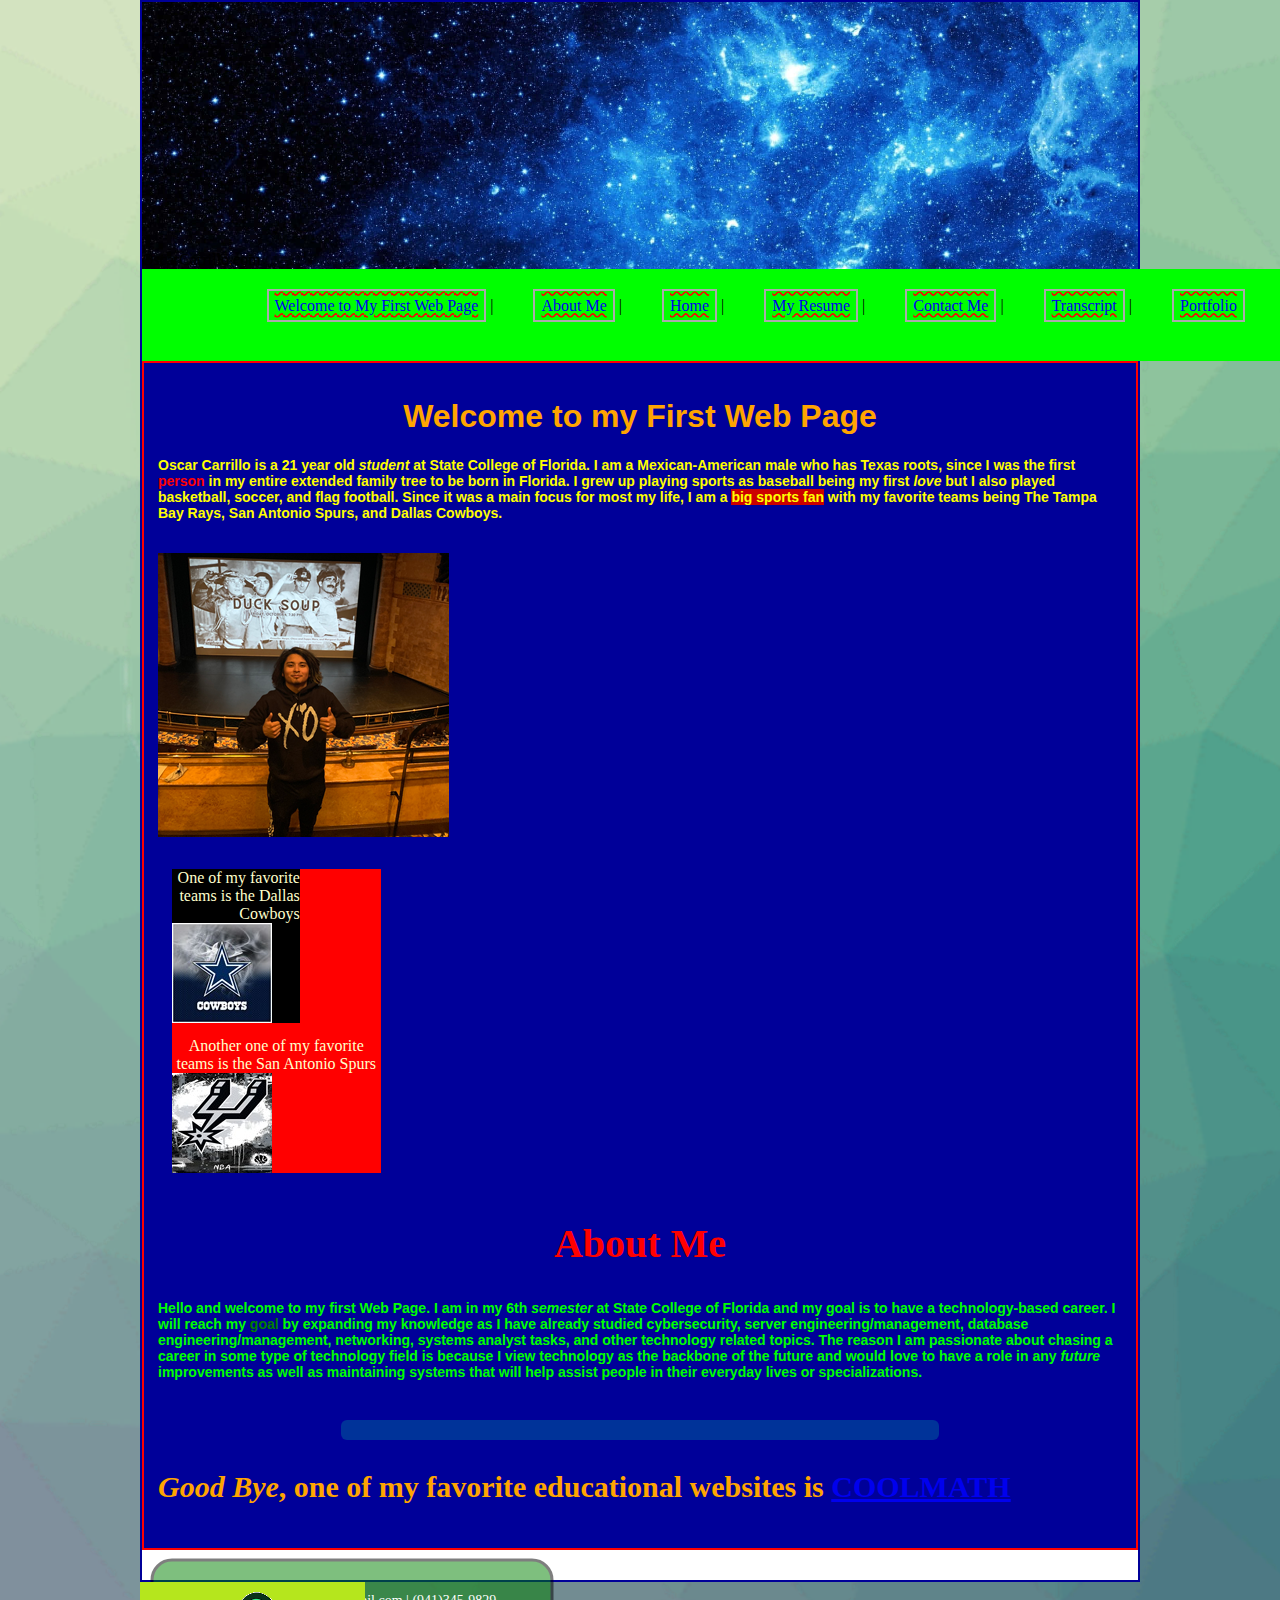
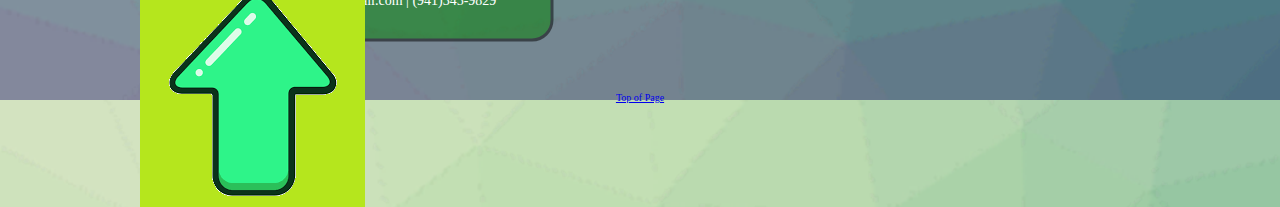
<file: index.html>
<!DOCTYPE html>
<html>
<head>
<title>Oscar's First Web Page</title>
<meta name="author" content="Oscar Carrillo">
<meta name="description" content="Web page about myself which will include a personal resume, a personal portfolio, a newsletter page, as well as a contact page. This web page will eventually have it's own domain and officially be online.">
<meta name="keywords" content="Oscar, technology, florida">
<meta name="viewport" content="width=device-width,initial-scale=1.0">
<link href="Oscarfirstwebpage.css" rel="stylesheet" type="text/css">
</head>
<body>
<div id="wrapper">
<header>OscarCarrillo.com
</header>
<nav id="Top">
<ul>
<li><a href="#Welcome">Welcome to My First Web Page</a> |
<li><a href="#AboutMe">About Me</a> |
<li><a href="index.html">Home</a> |
<li><a href="resume.html">My Resume</a> |
<li><a href="contact.html">Contact Me</a> |
<li><a href="transcript.html">Transcript</a> |
<li><a href="portfolio.html">Portfolio</a><br>
</ul>
</nav>
<main>
<h1 id="Welcome">Welcome to my First Web Page</h1>
<p>Oscar Carrillo is a 21 year old <i>student</i> at State College of Florida. I am a Mexican-American male who has <b>Texas</b> roots, since I was the first <span style="color:red">person</span> in my entire extended family tree to be born in Florida. I grew up playing sports as <b>baseball</b> being my first <i>love</i> but I also played basketball, soccer, and flag football. Since it was a main focus for most my life, I am a <span class="highlight"> big sports fan</span> with my favorite teams being The Tampa Bay Rays, San Antonio Spurs, and Dallas Cowboys.</p><br>
<img src="images/me.png" alt="Picture of Me"><br>
<aside> 
<div id="column1">
One of my favorite teams is the Dallas Cowboys
<img src="images/cowboys.jpg" alt="Picture of cowboys logo">
</div><!--close column1--!>
</aside>
<section>
<div id="column2">
Another one of my favorite teams is the San Antonio Spurs
<img src="images/spurs.jpg" alt="Picture of Spurs logo">
</div><!--close column2--!>
</section>
<h2 id="AboutMe">About Me</h2>
<p class="important">Hello and welcome to my first Web Page. I am in my 6th <i>semester</i> at <b>State College of Florida</b> and my goal is to have a technology-based career. I will reach my <span style="color:green">goal</span> by expanding my knowledge as I have already studied cybersecurity, server engineering/management, database engineering/management, networking, systems analyst tasks, and other technology related topics. The reason I am passionate about chasing a career in some type of technology field is because I view technology as the backbone of the <b>future</b> and would love to have a role in any <i>future</i> improvements as well as maintaining systems that will help assist people in their everyday lives or specializations.</p><br>
<hr style="width:60%; border:10px solid #039; border-radius:6px">
<h3><i>Good Bye</i>, one of my favorite educational websites is <a href="https://www.coolmathgames.com" target="_blank">COOLMATH</a></h3>
</main>
<footer>
<svg width="1000" height="140">
<rect x="10" y="10" rx="20" ry="20" width="400" height="80" style="fill:green; stroke:black; stroke-width:3; opacity:0.5" />
<text x="28" y="55" font-size="14" fill="white">
Contact Me:
<a href="mailto:theoscarcarrillo@gmail.com">theoscarcarrillo@gmail.com</a> |
<a href="tel:9413459829">(941)345-9829</a><br>
<a href="#Top">Top of Page</a>
</text>
</svg>
</footer>
<a href="#Top">
</div><!--close wrapper--!>
<img src="images/up.png" alt="arrow going up" style="border:0px">
</a>
</body>
</html>
</file>
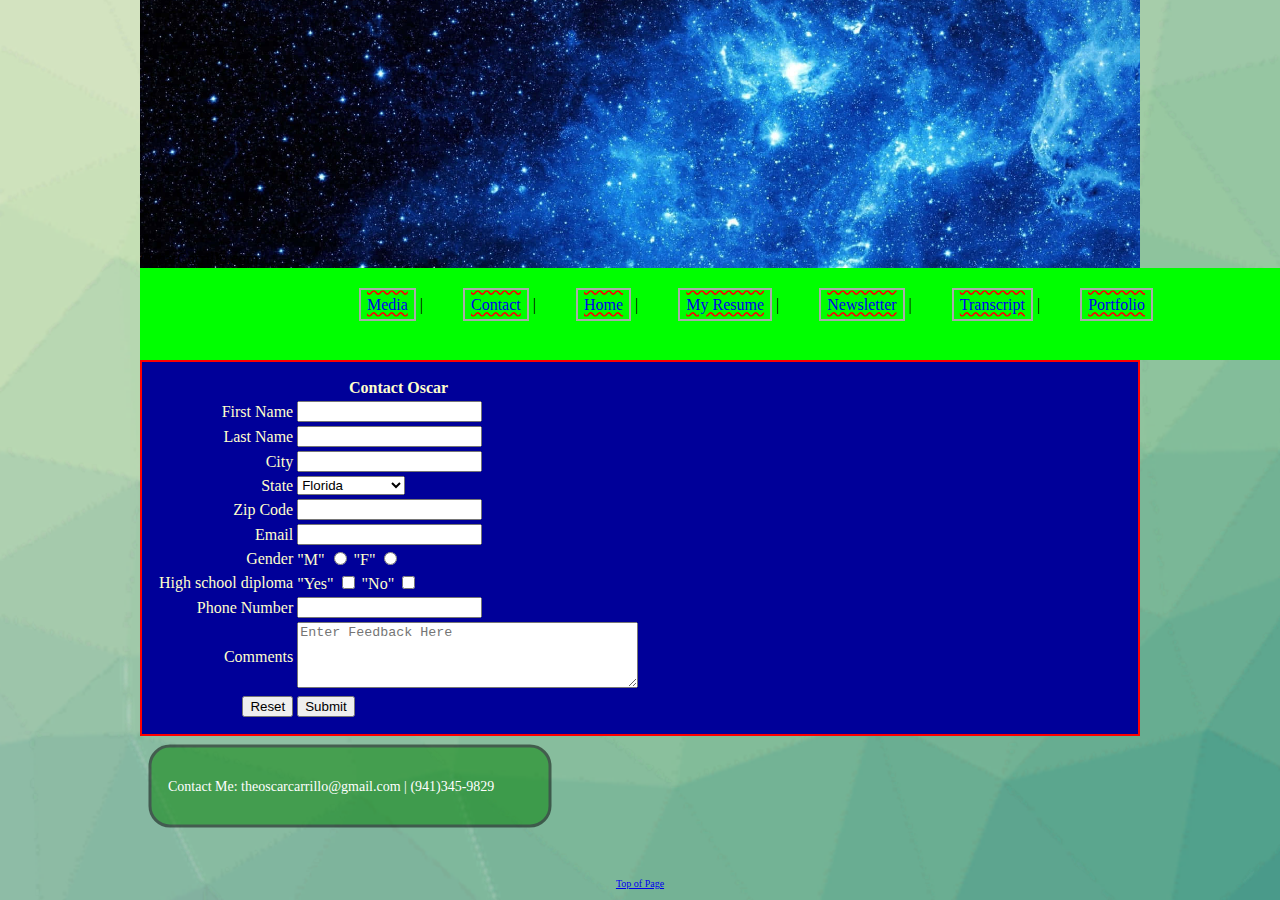
<file: contact.html>
<!DOCTYPE html>
<html lang="en">
<head>
 <meta charset="utf-8"> <!-- language support -->
 <title>Contact</title>
<meta name="author" content="Oscar Carrillo">
<meta name="description" content="Web page about myself which will include a personal resume, a personal portfolio, a newsletter page, as well as a contact page. This web page will eventually have it's own domain and officially be online.">
<meta name="keywords" content="Oscar, technology, florida">
<meta name="viewport" content="width=device-width,initial-scale=1.0">
<link href="Oscarfirstwebpage.css" rel="stylesheet" type="text/css">
</head>
<body>
<header>OscarCarrillo.com</header>
<nav id="Top">
<ul>
<li><a href="media.html">Media</a> |
<li><a href="contact.html">Contact</a> |
<li><a href="index.html">Home</a> |
<li><a href="resume.html">My Resume</a> |
<li><a href="newsletter.html"><span class="selected">Newsletter</span></a> |
<li><a href="transcript.html">Transcript</a> |
<li><a href="portfolio.html">Portfolio</a><br>
</ul>
</nav>
<main>
<form name="ContactForm" id="ContactForm" action="FormProcess.php" method="post">
<input type="hidden" name="redirect" value="contactsent.html">
<input type="hidden" name="Subject" value="Oscar Contact Submission">

<table>
<tr>
<th colspan="2">Contact Oscar
</th>
</tr>
<tr>
<td style="text-align:right">
<span class="required">First Name</span>
</td>
<td>
<input type="text" name="FirstName" id="FirstName" required>
</td>
</tr>
<tr>
<td style="text-align:right">
<span class="required">Last Name</span>
</td>
<td>
<input type="text" name="LastName" id="LastName" required>
</td>
</tr>
<tr>
<td style="text-align:right">
City
</td>
<td>
<input type="text" name="City" id="City">
</td>
</tr>
<tr>
<td style="text-align:right">
State
</td>
<td>
<select name="State" id="State">
<option value>None</option>
<option value="FL" selected>Florida</option>
<option value="AL">Alabama</option>
<option value="AK">Alaska</option>
<option value="AZ">Arizona</option>
<option value="AR">Arkansas</option>
<option value="CA">California</option>
<option value="TX">Texas</option>
<option value="NC">North Carolina</option>
<option value="WI">Wisconsin</option>
<option value="WY">Wyoming</option>
</select>
</td>
</tr>
<tr>
<td style="text-align:right">
Zip Code
</td>
<td>
<input type="text" name="ZipCode" pattern="[0-9]{5}" title="Five digit zip code" id="ZipCode">
</td>
</tr>
<tr>
<td style="text-align:right">
<span class="required">Email</span>
</td>
<td>
<input type="email" name="email" id="email" required>
</td>
</tr>
<tr>
<td style="text-align:right">
Gender
</td>
<td>
"M"
<input type="Radio" name="Gender" id="M" value="M">
"F"
<input type="Radio" name="Gender" id="F" value="F">
</td>
</tr>
<tr>
<td style="text-align:right">
High school diploma
</td>
<td>
"Yes"
<input type="Checkbox" name="checkbox" id="Yes" value="Yes">
"No"
<input type="Checkbox" name="checkbox" id="No" value="No">
</td>
</tr>
<tr>
<td style="text-align:right">
<span class="required">Phone Number</span>
</td>
<td>
<input type="phonenumber" name="PhoneNumber" id="PhoneNumber" required>
</td>
</tr>
<tr>
<td style="text-align:right">
Comments
</td>
<td>
<textarea cols="40" placeholder="Enter Feedback Here" rows="4" name="Comments" id="Comments">
</textarea>
</td>
</tr>
<tr>
<td style="text-align:right">
<input type="reset" name="Reset" value="Reset">
</td>
<td>
<input type="submit" name="Submit" value="Submit">
</td>
</tr>
</table>
</form>
</main>
<footer>
<svg width="1000" height="140">
<rect x="10" y="10" rx="20" ry="20" width="400" height="80" style="fill:green; stroke:black; stroke-width:3; opacity:0.5" />
<text x="28" y="55" font-size="14" fill="white">
Contact Me:
<a href="mailto:theoscarcarrillo@gmail.com">theoscarcarrillo@gmail.com</a> |
<a href="tel:9413459829">(941)345-9829</a><br>
<a href="#Top">Top of Page</a>
</text>
</svg>
</footer>
</body>
</html>
</file>
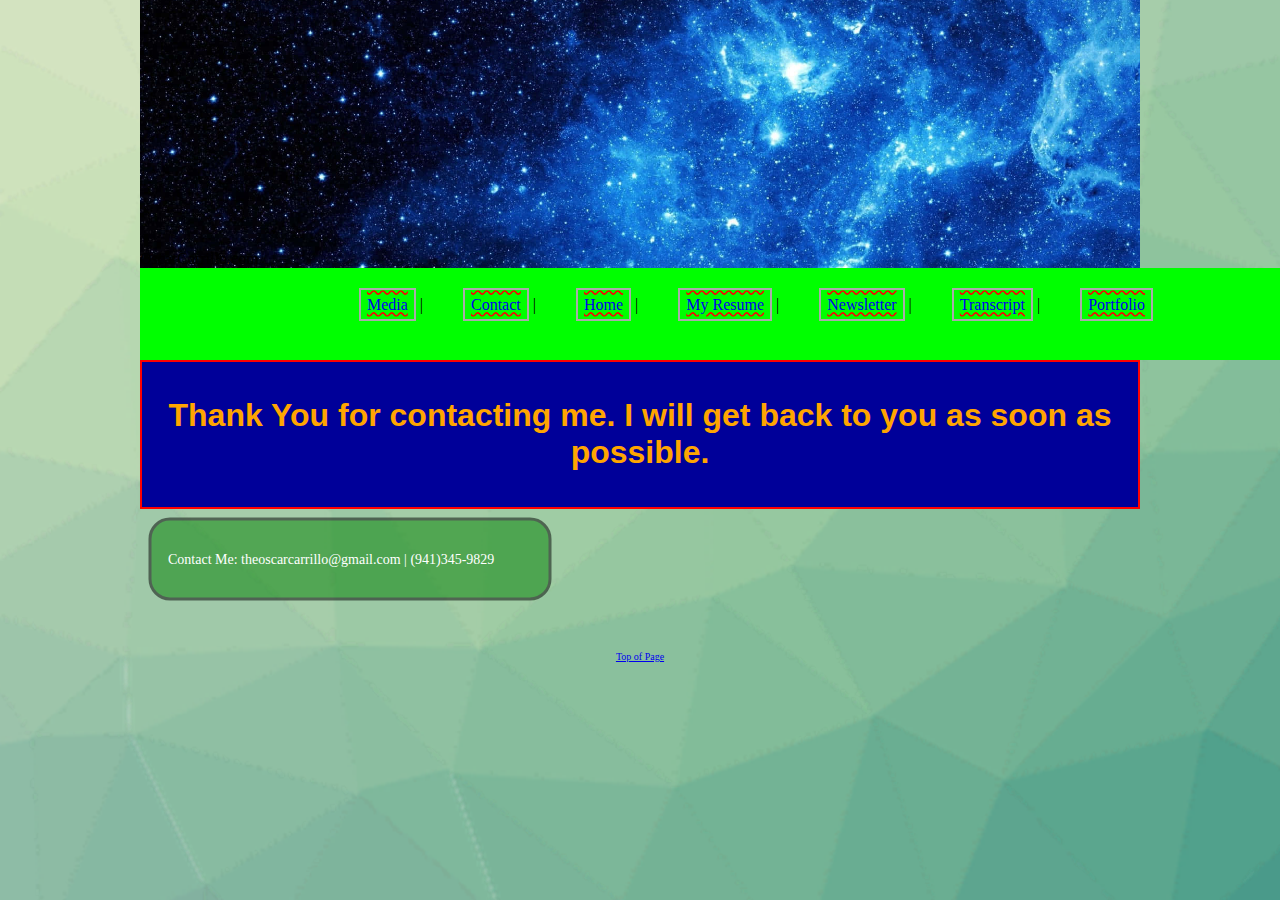
<file: contactsent.html>
<!DOCTYPE html>
<html lang="en">
<head>
 <meta charset="utf-8"> <!-- language support -->
 <title>ContactSent</title>
<meta name="author" content="Oscar Carrillo">
<meta name="description" content="Web page about myself which will include a personal resume, a personal portfolio, a newsletter page, as well as a contact page. This web page will eventually have it's own domain and officially be online.">
<meta name="keywords" content="Oscar, technology, florida">
<meta name="viewport" content="width=device-width,initial-scale=1.0">
<link href="Oscarfirstwebpage.css" rel="stylesheet" type="text/css">
</head>
<body>
<header>OscarCarrillo.com</header>
<nav id="Top">
<ul>
<li><a href="media.html">Media</a> |
<li><a href="contact.html">Contact</a> |
<li><a href="index.html">Home</a> |
<li><a href="resume.html">My Resume</a> |
<li><a href="newsletter.html"><span class="selected">Newsletter</span></a> |
<li><a href="transcript.html">Transcript</a> |
<li><a href="portfolio.html">Portfolio</a><br>
</ul>
</nav>
<main>
<h1> Thank You for contacting me. I will get back to you as soon as possible.</h1>
</main>
<footer>
<svg width="1000" height="140">
<rect x="10" y="10" rx="20" ry="20" width="400" height="80" style="fill:green; stroke:black; stroke-width:3; opacity:0.5" />
<text x="28" y="55" font-size="14" fill="white">
Contact Me:
<a href="mailto:theoscarcarrillo@gmail.com">theoscarcarrillo@gmail.com</a> |
<a href="tel:9413459829">(941)345-9829</a><br>
<a href="#Top">Top of Page</a>
</text>
</svg>
</footer>
</body>
</html>
</file>
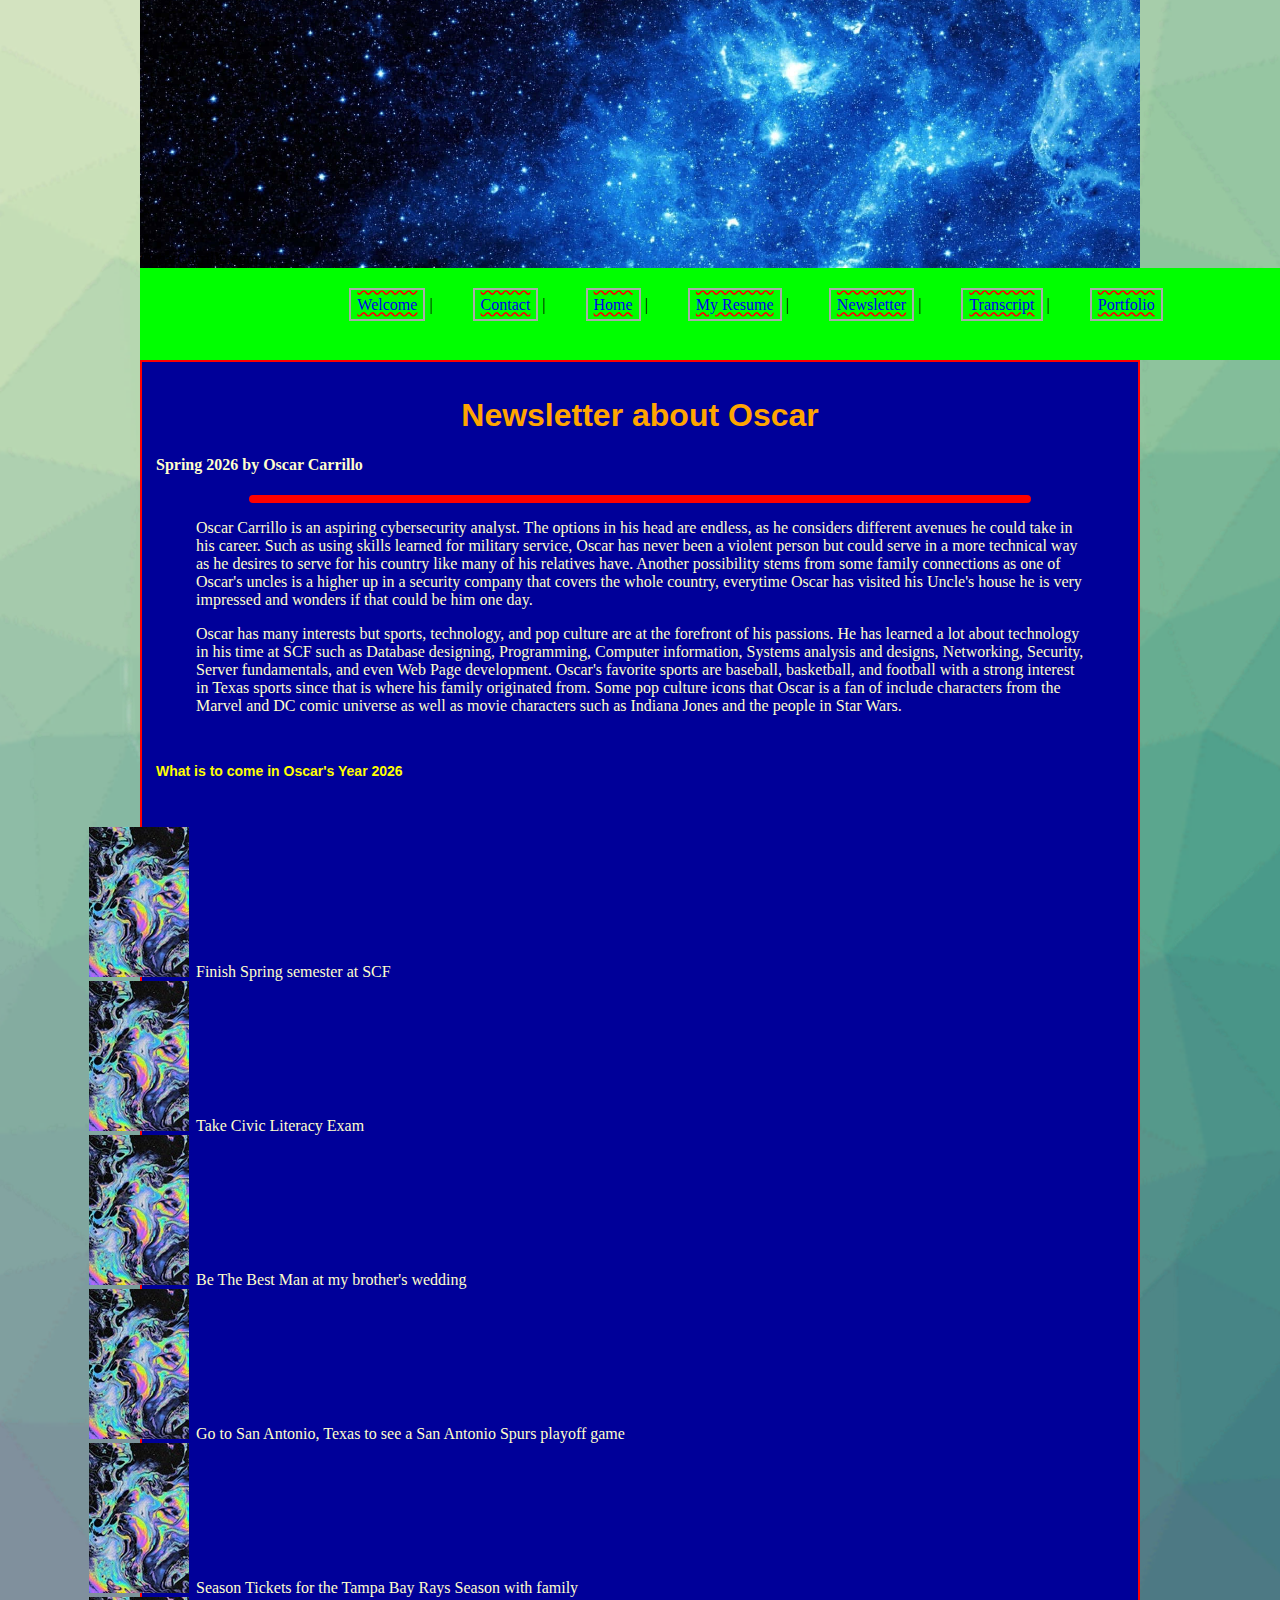
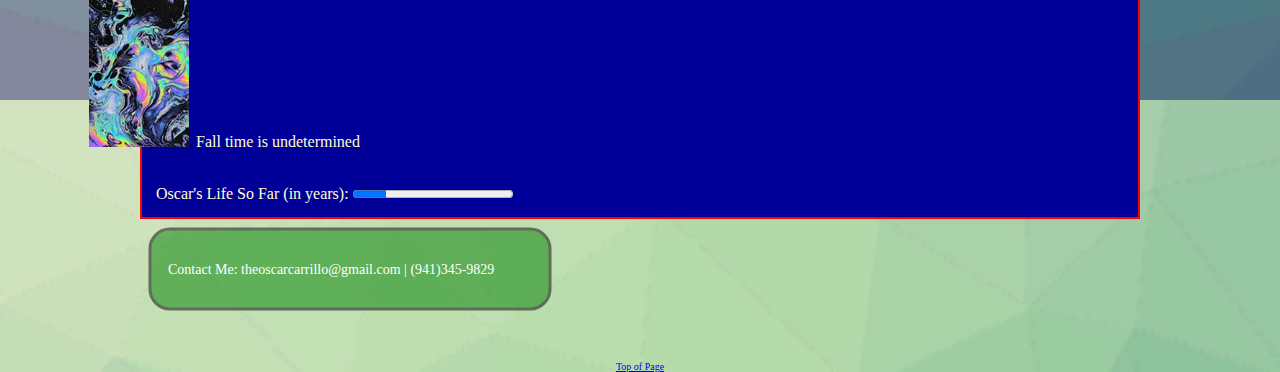
<file: newsletter.html>
<!DOCTYPE html>
<html lang="en">
<head>
 <meta charset="utf-8"> <!-- language support -->
 <title>Newsletter</title>
<meta name="author" content="Oscar Carrillo">
<meta name="description" content="Web page about myself which will include a personal resume, a personal portfolio, a newsletter page, as well as a contact page. This web page will eventually have it's own domain and officially be online.">
<meta name="keywords" content="Oscar, technology, florida">
<meta name="viewport" content="width=device-width,initial-scale=1.0">
<link href="Oscarfirstwebpage.css" rel="stylesheet" type="text/css">
</head>
<body>
<header>OscarCarrillo.com</header>
<nav id="Top">
<ul>
<li><a href="#Welcome">Welcome</a> |
<li><a href="contact.html">Contact</a> |
<li><a href="index.html">Home</a> |
<li><a href="resume.html">My Resume</a> |
<li><a href="newsletter.html"><span class="selected">Newsletter</span></a> |
<li><a href="transcript.html">Transcript</a> |
<li><a href="portfolio.html">Portfolio</a><br>
</ul>
</nav>
<main>
<h1><span class="box">Newsletter about Oscar</span></h1>
<h4>Spring 2026 by Oscar Carrillo</h4>
<hr style="width:80%; border:4px solid red; border-radius:6px">
<blockquote>
Oscar Carrillo is an aspiring cybersecurity analyst. The options in his head are endless, as he considers different avenues he could take in his career. Such as using skills learned for military service, Oscar has never been a violent person but could serve in a more technical way as he desires to serve for his country like many of his relatives have. Another possibility stems from some family connections as one of Oscar's uncles is a higher up in a security company that covers the whole country, everytime Oscar has visited his Uncle's house he is very impressed and wonders if that could be him one day. 
</blockquote>
<div id="curvedarrow"></div>
<blockquote>
Oscar has many interests but sports, technology, and pop culture are at the forefront of his passions. He has learned a lot about technology in his time at SCF such as Database designing, Programming, Computer information, Systems analysis and designs, Networking, Security, Server fundamentals, and even Web Page development. Oscar's favorite sports are baseball, basketball, and football with a strong interest in Texas sports since that is where his family originated from. Some pop culture icons that Oscar is a fan of include characters from the Marvel and DC comic universe as well as movie characters such as Indiana Jones and the people in Star Wars. 
</blockquote>
&nbsp<div class="info-bar">
<p>What is to come in Oscar's Year 2026</p>
</div>&nbsp
<br>
<ul style="list-style-image:url(images/bulletpoint.jpg)">
<li>Finish Spring semester at SCF</li>
<li>Take Civic Literacy Exam</li>
<li>Be The Best Man at my brother's wedding</li>
<li>Go to San Antonio, Texas to see a San Antonio Spurs playoff game</li>
<li>Season Tickets for the Tampa Bay Rays Season with family</li>
<li>Fall time is undetermined</li>
</ul>
<br>
<label for="testbar">Oscar's Life So Far (in years):</label>
<progress id="testbar" value="21" max="100"> 21%</progress>
</main>
<footer>
<svg width="1000" height="140">
<rect x="10" y="10" rx="20" ry="20" width="400" height="80" style="fill:green; stroke:black; stroke-width:3; opacity:0.5" />
<text x="28" y="55" font-size="14" fill="white">
Contact Me:
<a href="mailto:theoscarcarrillo@gmail.com">theoscarcarrillo@gmail.com</a> |
<a href="tel:9413459829">(941)345-9829</a><br>
<a href="#Top">Top of Page</a>
</text>
</svg>
</footer>
</body>
</html>
</file>
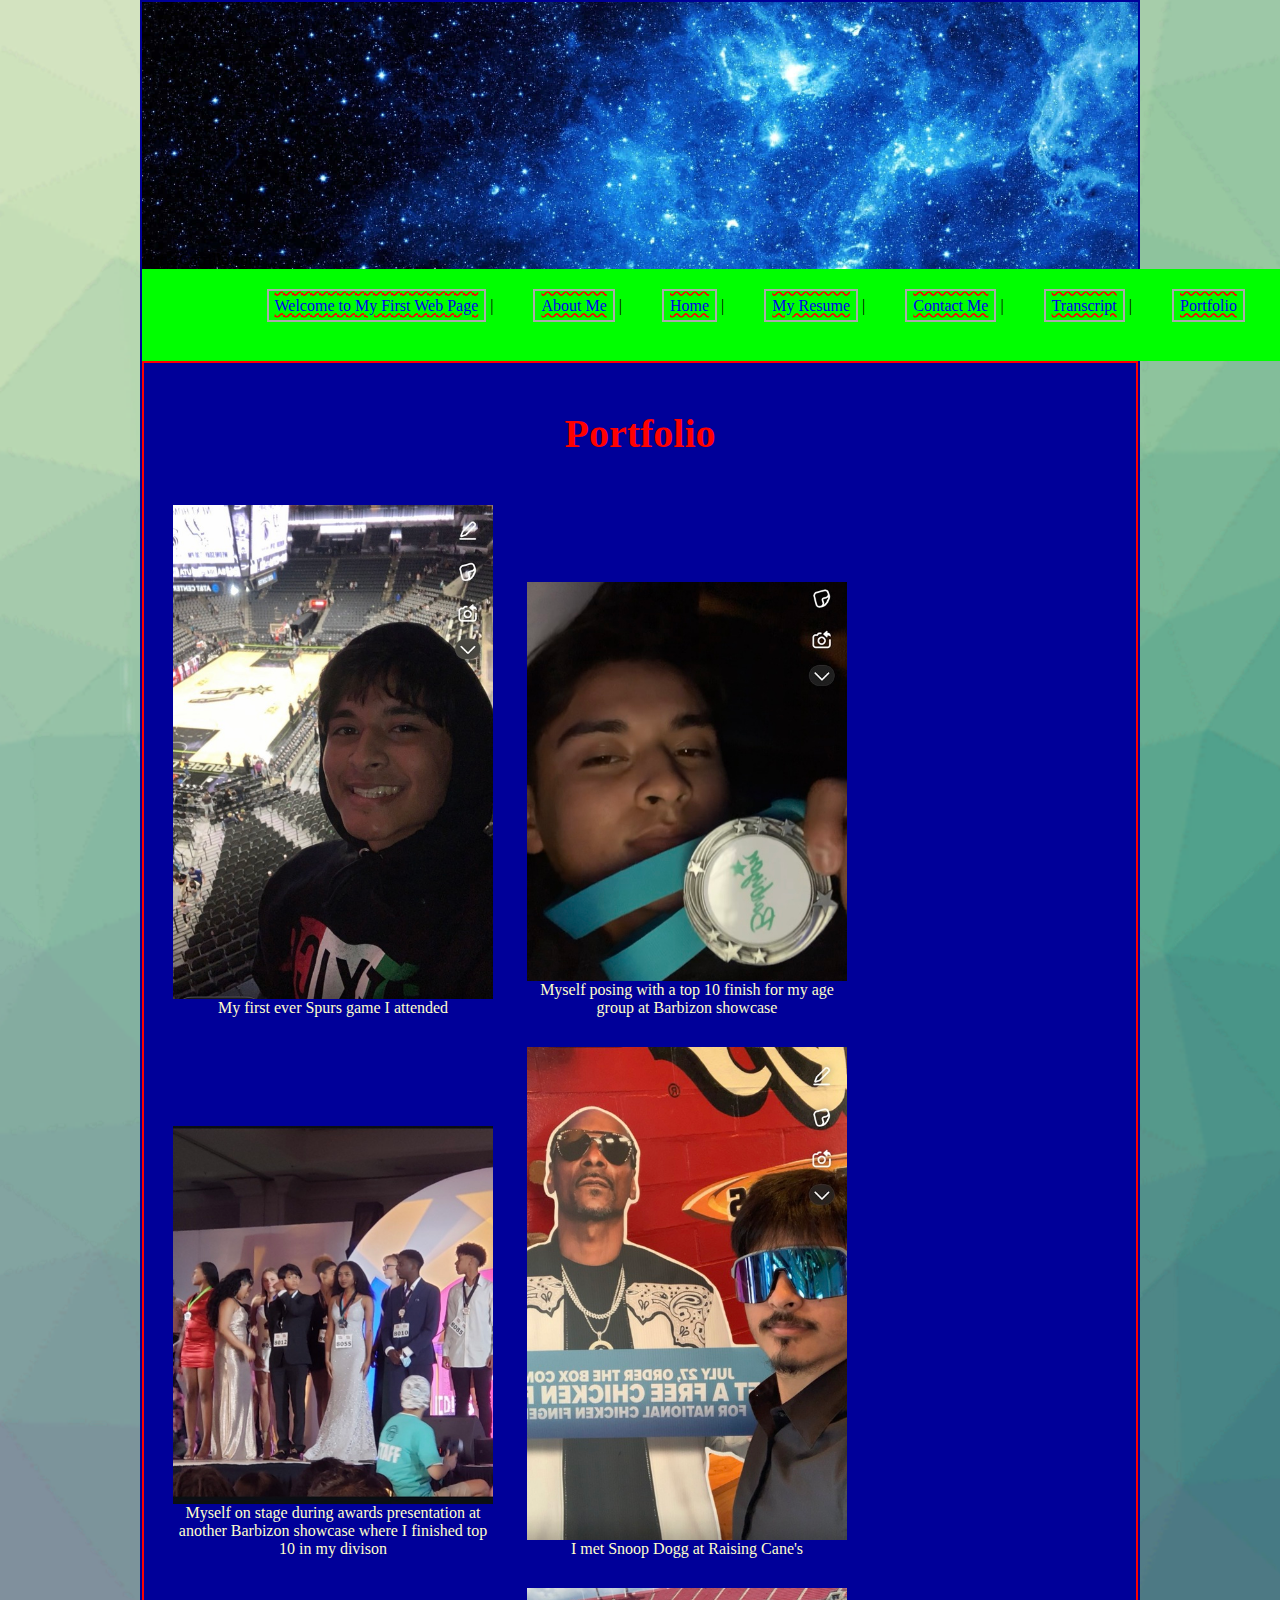
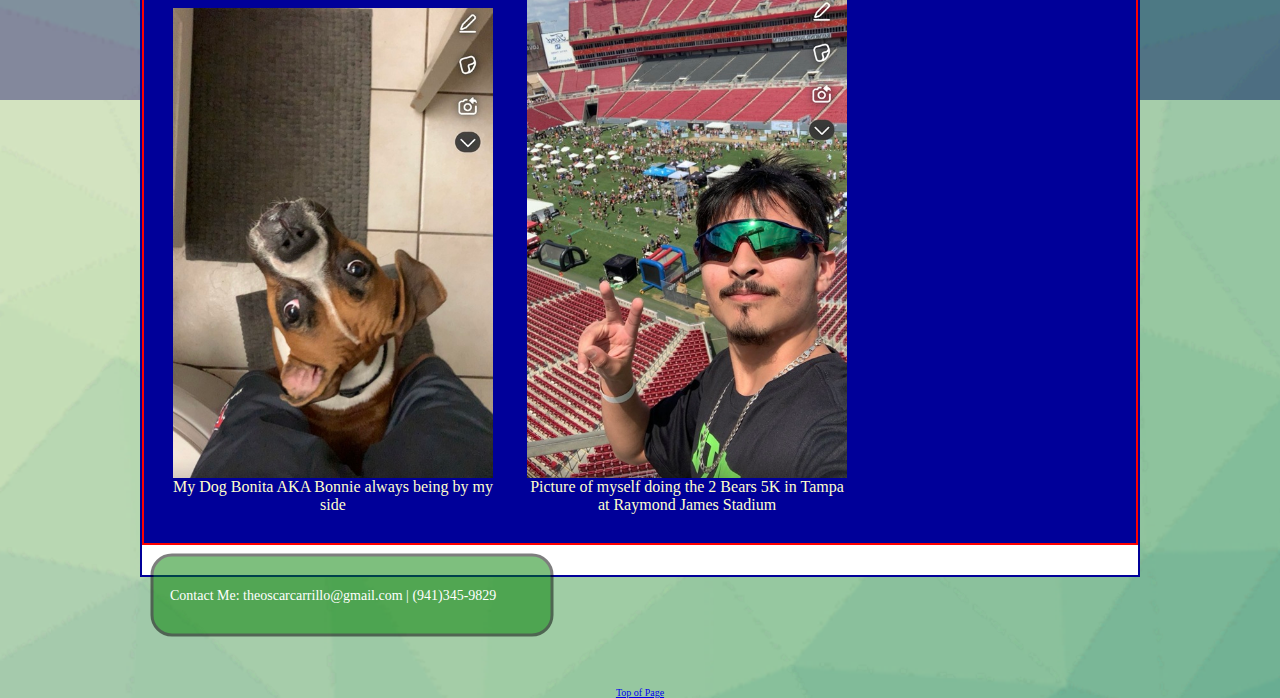
<file: portfolio.html>
<!DOCTYPE html>
<html lang="en">
<head>
 <meta charset="utf-8"> <!-- language support -->
 <title>Portfolio</title>
<meta name="author" content="Oscar Carrillo">
<meta name="description" content="Web page about myself which will include a personal resume, a personal portfolio, a newsletter page, as well as a contact page. This web page will eventually have it's own domain and officially be online.">
<meta name="keywords" content="Oscar, technology, florida">
<meta name="viewport" content="width=device-width,initial-scale=1.0">
<link href="Oscarfirstwebpage.css" rel="stylesheet" type="text/css">
</head>
<body>
<div id="wrapper">
<header>OscarCarrillo.com</header>
<nav id="Top">
<ul>
<li><a href="#Welcome">Welcome to My First Web Page</a> |
<li><a href="#AboutMe">About Me</a> |
<li><a href="index.html">Home</a> |
<li><a href="resume.html">My Resume</a> |
<li><a href="contact.html">Contact Me</a> |
<li><a href="transcript.html">Transcript</a> |
<li><a href="portfolio.html"><span class="selected">Portfolio</span></a><br>
</ul>
</nav>
<main>
<h2>Portfolio</h2>
<figure>
  <img src="images/image2.jpeg" alt="Picture of me at Spurs game">
  <figcaption>My first ever Spurs game I attended</figcaption>
</figure>
<figure>
  <img src="images/image1.jpeg" alt="Picture of me with medal">
  <figcaption>Myself posing with a top 10 finish for my age group at Barbizon showcase</figcaption>
</figure>
<figure>
  <img src="images/image0.jpeg" alt="Picture of me on stage for awards presentation">
  <figcaption>Myself on stage during awards presentation at another Barbizon showcase where I finished top 10 in my divison</figcaption>
</figure>
<figure>
  <img src="images/image4.jpeg" alt="Picture of me with snoop dogg cutout">
  <figcaption>I met Snoop Dogg at Raising Cane's</figcaption>
</figure>
<figure>
  <img src="images/image3.jpeg" alt="Picture of Bonita my boxer doggo">
  <figcaption>My Dog Bonita AKA Bonnie always being by my side</figcaption>
</figure>
<figure>
  <img src="images/image5.jpeg" alt="5k Oscar">
  <figcaption>Picture of myself doing the 2 Bears 5K in Tampa at Raymond James Stadium</figcaption>
</figure>
</main>
<footer>
<svg width="1000" height="140">
<rect x="10" y="10" rx="20" ry="20" width="400" height="80" style="fill:green; stroke:black; stroke-width:3; opacity:0.5" />
<text x="28" y="55" font-size="14" fill="white">
Contact Me:
<a href="mailto:theoscarcarrillo@gmail.com">theoscarcarrillo@gmail.com</a> |
<a href="tel:9413459829">(941)345-9829</a><br>
<a href="#Top">Top of Page</a>
</text>
</svg>
</footer>
</div> <!-- /wrapper -->
</body>
</html>
</file>
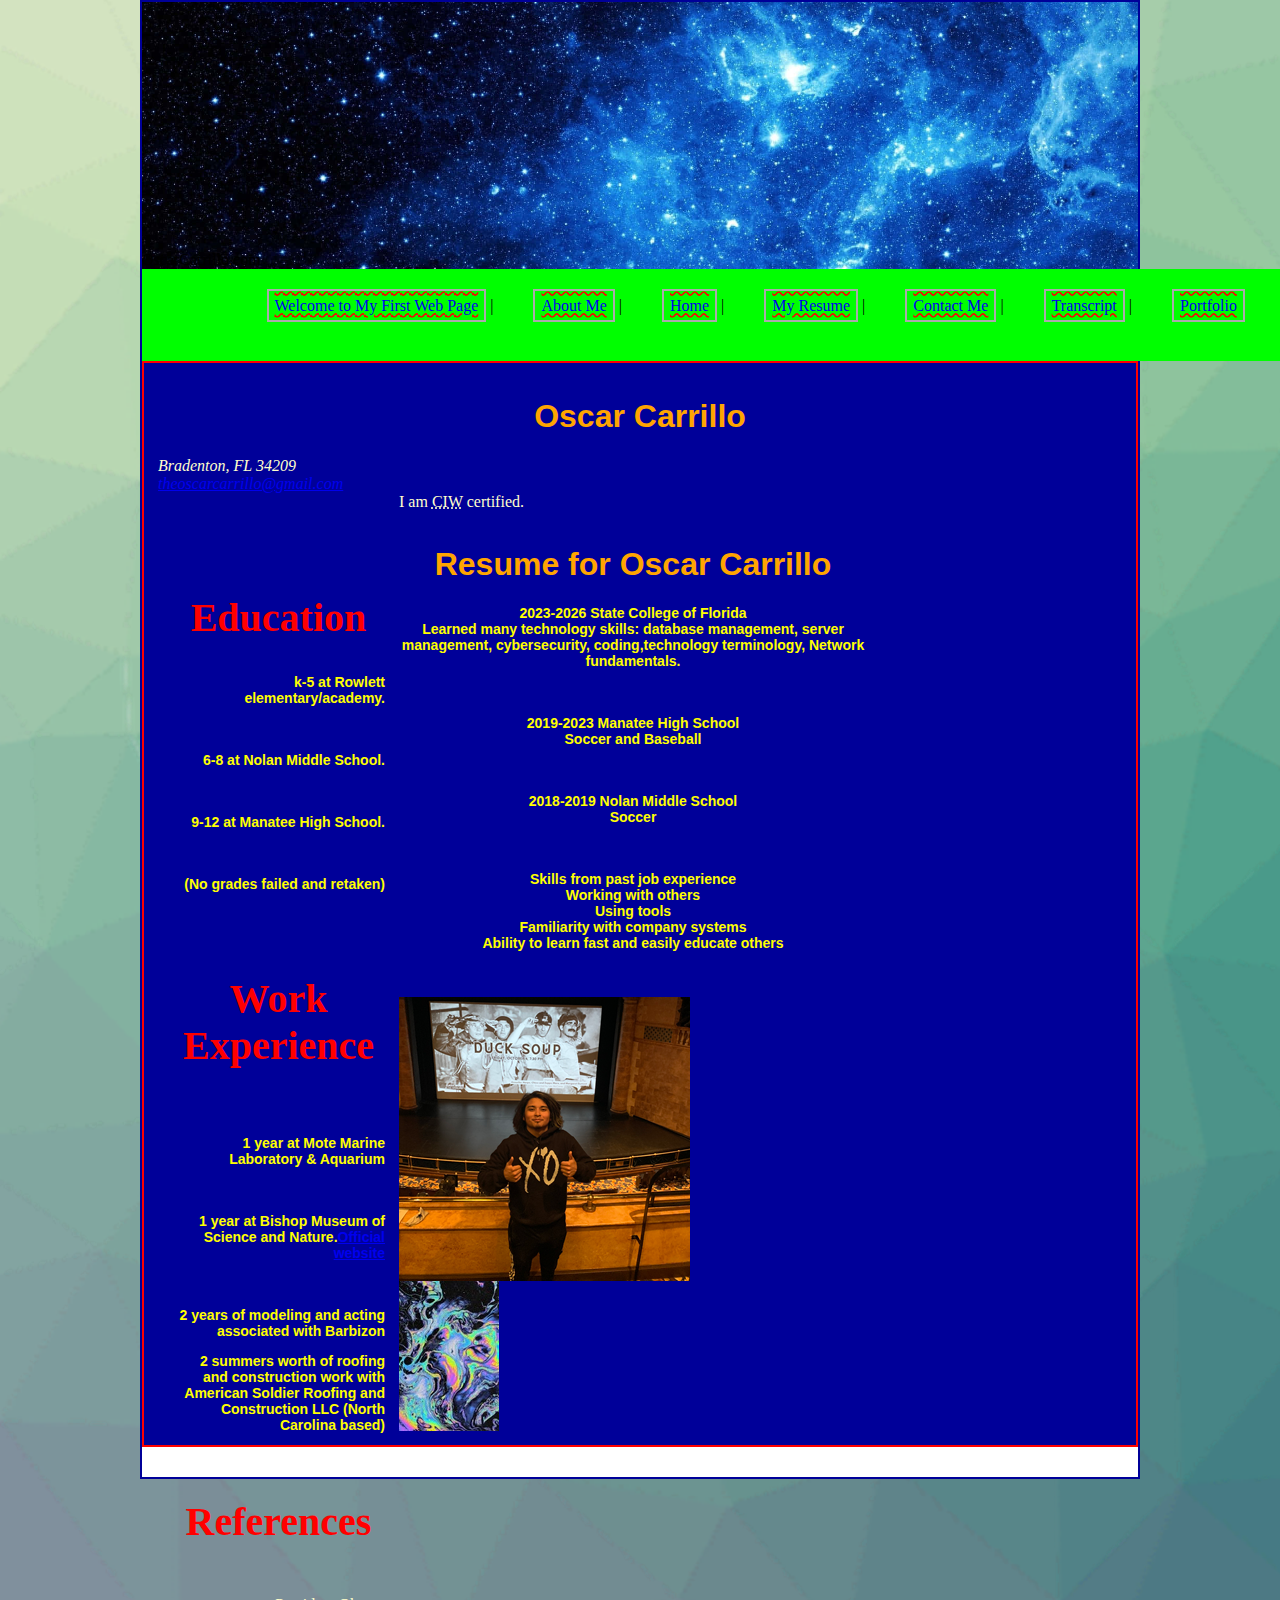
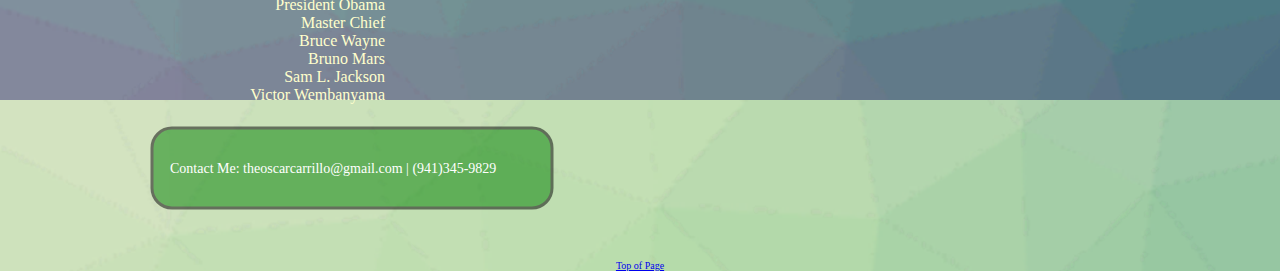
<file: resume.html>
<!DOCTYPE html>
<html lang="en">
<head>
 <meta charset="utf-8"> <!-- language support -->
 <title>Resume</title>
<meta name="author" content="Oscar Carrillo">
<meta name="description" content="Web page about myself which will include a personal resume, a personal portfolio, a newsletter page, as well as a contact page. This web page will eventually have it's own domain and officially be online.">
<meta name="keywords" content="Oscar, technology, florida">
<meta name="viewport" content="width=device-width,initial-scale=1.0">
<link href="Oscarfirstwebpage.css" rel="stylesheet" type="text/css">
</head>
<body>
<div id="wrapper">
<header>OscarCarrillo.com</header>
<nav id="Top">
<ul>
<li><a href="#Welcome">Welcome to My First Web Page</a> |
<li><a href="#AboutMe">About Me</a> |
<li><a href="index.html">Home</a> |
<li><a href="resume.html"><span class="selected">My Resume</span></a> |
<li><a href="contact.html">Contact Me</a> |
<li><a href="transcript.html">Transcript</a> |
<li><a href="portfolio.html">Portfolio</a><br>
</ul>
</nav>
<main>
<h1>Oscar Carrillo</h1>
<address>
Bradenton, FL 34209<br>
<a href="mailto:theoscarcarrillo@gmail.com">theoscarcarrillo@gmail.com</a>
</address>
I am <abbr title="Certified Internet Web Associate">CIW</abbr> certified.
<aside>
<br><br><br>
<h2>Education</h2>
<p>k-5 at Rowlett elementary/academy.</p><br>
<p>6-8 at Nolan Middle School.</p><br>
<p>9-12 at Manatee High School.</p><br>
<p>(No grades failed and retaken)</p><br>
<br>
<h2>Work<br>Experience</h2>
<br>
<p>1 year at Mote Marine Laboratory & Aquarium</p><br>
<p>1 year at Bishop Museum of Science and Nature.<a href="https://bishopscience.org" target="_blank">Official website</a></p><br>
<p> 2 years of modeling and acting associated with Barbizon</p>
<p> 2 summers worth of roofing and construction work with American Soldier Roofing and Construction LLC (North Carolina based)</p><br>
<h2>References</h2><br>
President Obama<br>
Master Chief<br>
Bruce Wayne<br>
Bruno Mars<br>
Sam L. Jackson<br>
Victor Wembanyama<br>
</aside>
<section>
<h1>Resume for Oscar Carrillo</h1>
<p>2023-2026 State College of Florida<br>
Learned many technology skills: database management, server management, cybersecurity, coding,technology terminology, Network fundamentals.</p><br>
<p>2019-2023 Manatee High School<br>
Soccer and Baseball</p><br>
<p>2018-2019 Nolan Middle School<br>
Soccer</p><br>
<p>Skills from past job experience<br>
Working with others<br>
Using tools<br>
Familiarity with company systems<br>
Ability to learn fast and easily educate others</p><br>
</section>
<a href="index.html">
<img src="images/me.png" alt="Picture of Me">
</a>
<a href="transcript.html">
<img src="images/bulletpoint.jpg" alt="Cool photo that links to Transcript page">
</a>
</main>
<footer>
<svg width="1000" height="140">
<rect x="10" y="10" rx="20" ry="20" width="400" height="80" style="fill:green; stroke:black; stroke-width:3; opacity:0.5" />
<text x="28" y="55" font-size="14" fill="white">
Contact Me:
<a href="mailto:theoscarcarrillo@gmail.com">theoscarcarrillo@gmail.com</a> |
<a href="tel:9413459829">(941)345-9829</a><br>
<a href="#Top">Top of Page</a>
</text>
</svg>
</footer>
</div> <!-- /wrapper -->
</body>
</html>
</file>
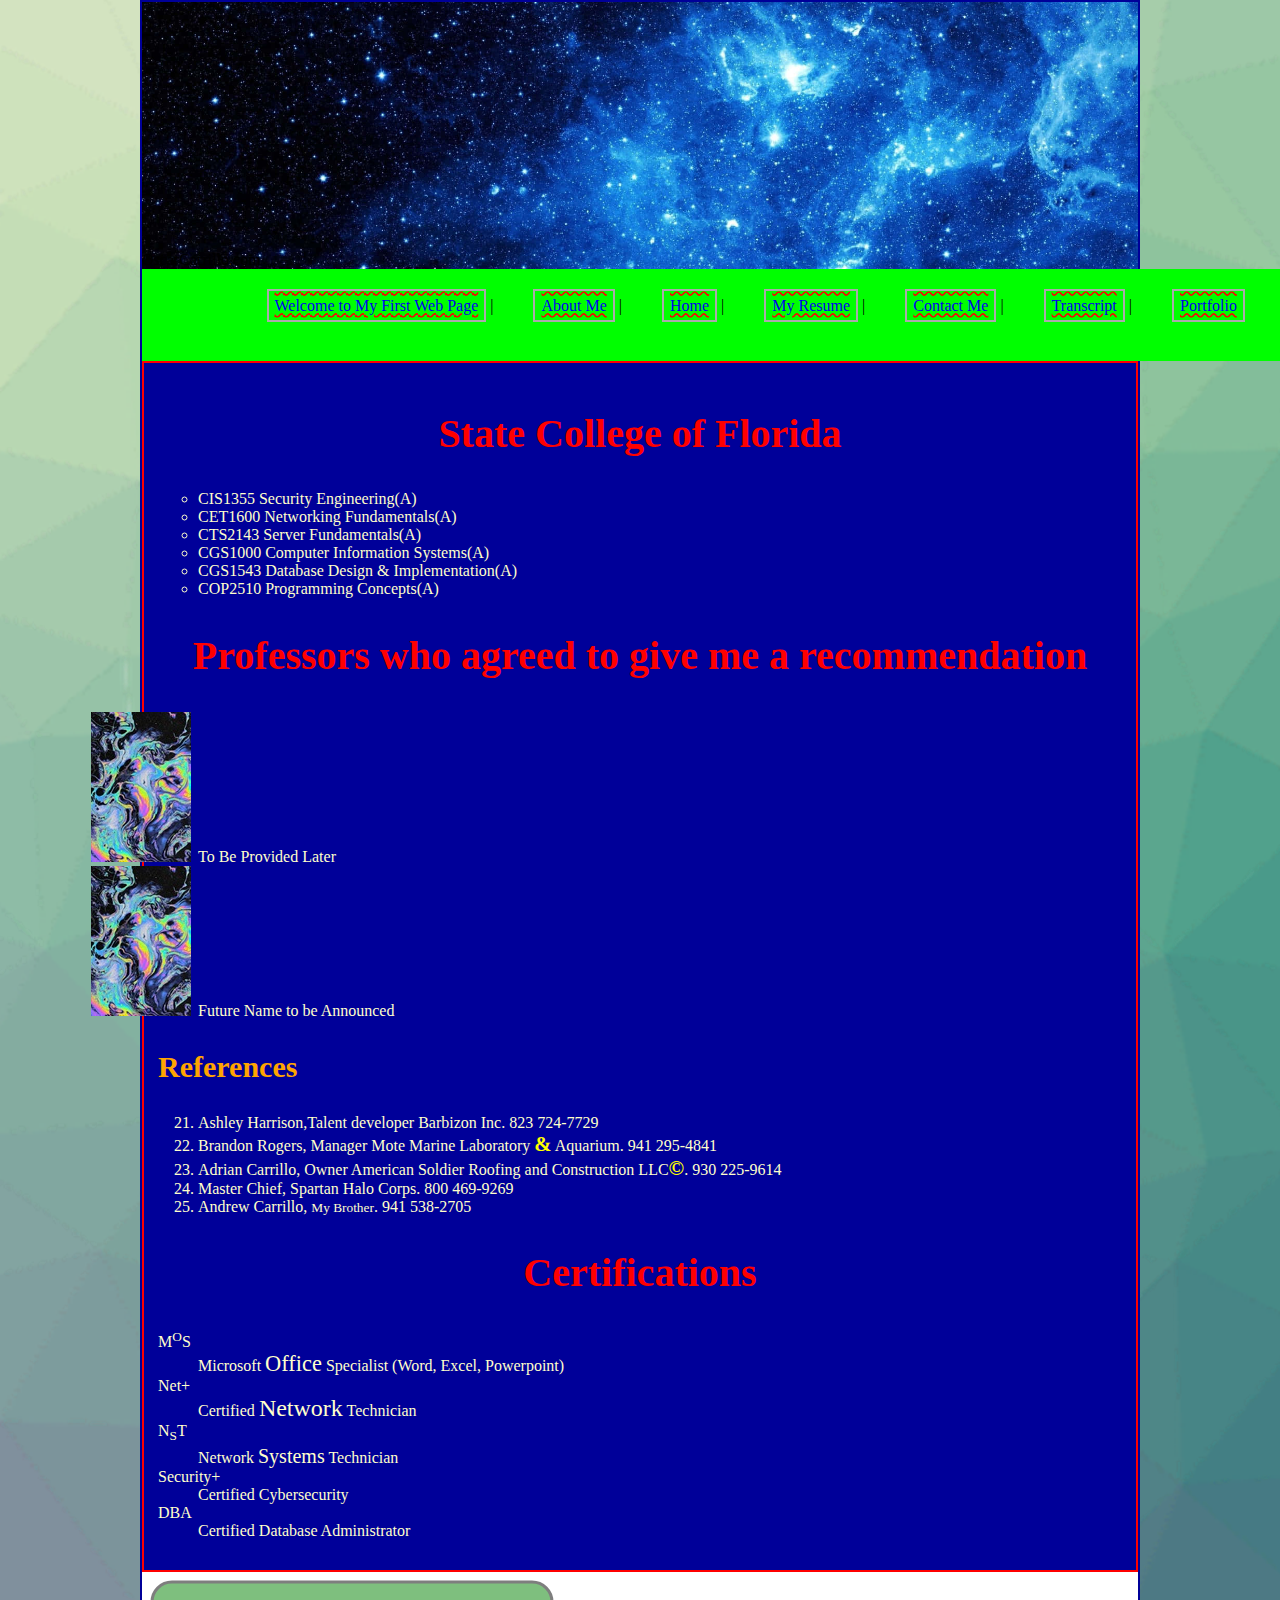
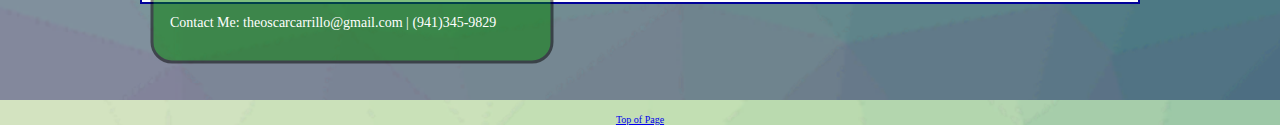
<file: transcript.html>
<!DOCTYPE html>
<html lang="en">
<head>
 <meta charset="utf-8"> <!-- language support -->
 <title>Transcript and References</title>
<meta name="author" content="Oscar Carrillo">
<meta name="description" content="Web page about myself which will include a personal resume, a personal portfolio, a newsletter page, as well as a contact page. This web page will eventually have it's own domain and officially be online.">
<meta name="keywords" content="Oscar, technology, florida">
<meta name="viewport" content="width=device-width,initial-scale=1.0">
<link href="Oscarfirstwebpage.css" rel="stylesheet" type="text/css">
</head>
<body>
<div id="wrapper">
<header>OscarCarrillo.com</header>
<nav id="Top">
<ul>
<li><a href="#Welcome">Welcome to My First Web Page</a> |
<li><a href="#AboutMe">About Me</a> |
<li><a href="index.html">Home</a> |
<li><a href="resume.html">My Resume</a> |
<li><a href="contact.html">Contact Me</a> |
<li><a href="transcript.html"><span class="selected">Transcript</span></a> |
<li><a href="portfolio.html">Portfolio</a><br>
</ul>
</nav>
<main>
<h2>State College of Florida</h2>
<ul style="list-style:circle">
<li>CIS1355 Security Engineering(A)</li>
<li>CET1600 Networking Fundamentals(A)</li>
<li>CTS2143 Server Fundamentals(A)</li>
<li>CGS1000 Computer Information Systems(A)</li>
<li>CGS1543 Database Design & Implementation(A)</li>
<li>COP2510 Programming Concepts(A)</li>
</ul>
<h2>Professors who agreed to give me a recommendation</h2>
<ul style="list-style-image:url(images/bulletpoint.jpg)">
<li>To Be Provided Later</li>
<li>Future Name to be Announced</li>
</ul>
<h3>References</h3>
<ol start="21" style="list-style-type: decimal">
<li>Ashley Harrison,Talent developer Barbizon Inc. 823 724-7729</li>
<li>Brandon Rogers, Manager Mote Marine Laboratory <span style="color:yellow; font-weight:bold; font-size:1.3em">&amp;</span> Aquarium. 941 295-4841</li>
<li>Adrian Carrillo, Owner American Soldier Roofing and Construction LLC<span style="color:yellow; font-weight:bold; font-size:1.3em">&copy;</span>. 930 225-9614</li>
<li>Master Chief, Spartan Halo Corps. 800 469-9269</li>
<li>Andrew Carrillo, <small>My Brother</small>. 941 538-2705</li>
</ol>
<h2>Certifications</h2>
<dl>
<dt>M<sup>O</sup>S</dt>
<dd>Microsoft <span style="font-size: 140%">Office</span> Specialist (Word, Excel, Powerpoint)</dd>
<dt>Net+</dt>
<dd>Certified <span style="font-size: 1.5em">Network</span> Technician</dd>
<dt>N<sub>S</sub>T</dt>
<dd>Network <span style="font-size: 20px">Systems</span> Technician</dd>
<dt>Security+</dt>
<dd>Certified Cybersecurity</dd>
<dt>DBA</dt>
<dd>Certified Database Administrator</dd>
</dl>
</main>
<footer>
<svg width="1000" height="140">
<rect x="10" y="10" rx="20" ry="20" width="400" height="80" style="fill:green; stroke:black; stroke-width:3; opacity:0.5" />
<text x="28" y="55" font-size="14" fill="white">
Contact Me:
<a href="mailto:theoscarcarrillo@gmail.com">theoscarcarrillo@gmail.com</a> |
<a href="tel:9413459829">(941)345-9829</a><br>
<a href="#Top">Top of Page</a>
</text>
</svg>
</footer>
</div> <!-- /wrapper -->
</body>
</html>
</file>
<file: Oscarfirstwebpage.css>
body {width:1000px; margin:auto; background-image:url(images/background.png)} /* background photo */
h1 {color:orange; font-family:Arial; text-align:center}
h2 {color: red; text-align:center; font-size: 40px}
h3 {color: orange;font-size: 30px}
p {font-weight: bold; font-size: 14px; font-family: arial; color: yellow}
img {max-width:100%; height:auto; display:block}
header {padding-top:25%;
background-image:url('images/banner.jpg');
background-repeat:no-repeat;
background-size:cover; background-position:center center; position:relative}
nav {text-align:center; padding:12px; background-color:#00FF00}
nav a:hover {color:red}

figure {width:320px; display:inline-block; margin:15px; text-align:center}

nav {width:115%; text-align:center}
nav a {display:block; width:30%;
text-decoration: underline overline red wavy;}
/* display:block = top to bottom */
nav li {list-style:none}
nav li a {border:2px #AAA solid; padding:6px}
@media only screen and (min-width:700px){
nav a {display:inline}
/* display:inline = left to right */
nav li {display:inline; padding:0 18px}
} /* Close 640 Media Query for larger screens */

main {color:#FFC; background-color:#009; padding:14px; border: 2px red solid}
aside {width:25%; float:left; text-align:right; padding:14px; box-sizing:border-box}
section {width:75%; padding:14px; box-sizing:border-box; text-align: center}
footer {color:#800080; background-color##FFFACD; font-size:10px; height:30px; text-align:center}
#wrapper {background-color: #FFF; border: 2px #009 solid}

#column1 {background-color:black; width: 60%}
#column2 {background-color: red; width: 30%}

.important {color:#00FF00}
.highlight {background-color:#c00} /* highlights text */
</file>
